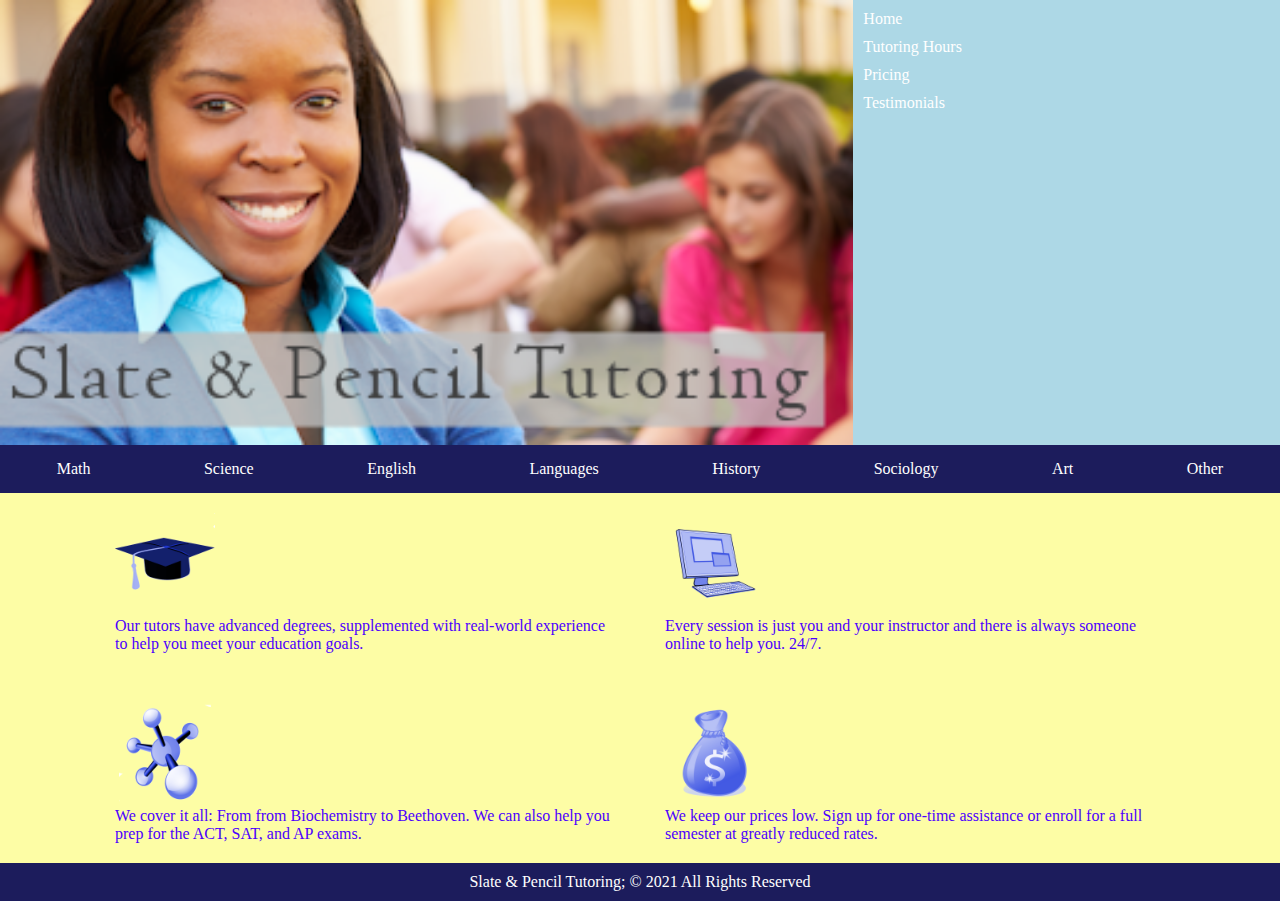
<file: index.html>
<!DOCTYPE html>
<html lang="en">
  <head>
    <meta charset="utf-8" />
    <title>Slate &amp; Pencil Tutoring</title>
    <link href="styles/general.css" rel="stylesheet" />
    <link href="styles/home.css" rel="stylesheet" />
    <link href="styles/reset.css" rel="stylesheet" />
  </head>

  <body>
    <img id="logo" src="images/sp_logo.png" alt="Slate & Pencil Tutoring" />

    <nav class="vertical">
      <ul>
        <li><a href="index.html">Home</a></li>
        <li><a href="hours.html">Tutoring Hours</a></li>
        <li><a href="pricing.html">Pricing</a></li>
        <li><a href="testimonials.html">Testimonials</a></li>
      </ul>
    </nav>

    <nav class="horizontal">
      <ul class="row">
        <li><a href="#">Math</a></li>
        <li><a href="#">Science</a></li>
        <li><a href="#">English</a></li>
        <li><a href="#">Languages</a></li>
        <li><a href="#">History</a></li>
        <li><a href="#">Sociology</a></li>
        <li><a href="#">Art</a></li>
        <li><a href="#">Other</a></li>
      </ul>
    </nav>

    <main>
      <section>
        <img src="images/sp_topic1.png" alt="" />
        <p>
          Our tutors have advanced degrees, supplemented with real-world
          experience to help you meet your education goals.
        </p>
      </section>
      <section>
        <img src="images/sp_topic2.png" alt="" />
        <p>
          Every session is just you and your instructor and there is always
          someone online to help you. 24/7.
        </p>
      </section>
      <section>
        <img src="images/sp_topic3.png" alt="" />
        <p>
          We cover it all: From from Biochemistry to Beethoven. We can also help
          you prep for the ACT, SAT, and AP exams.
        </p>
      </section>
      <section>
        <img src="images/sp_topic4.png" alt="" />
        <p>
          We keep our prices low. Sign up for one-time assistance or enroll for
          a full semester at greatly reduced rates.
        </p>
      </section>
    </main>

    <footer>
      Slate &amp; Pencil Tutoring; &copy; 2021 All Rights Reserved
    </footer>
  </body>
</html>
</file>
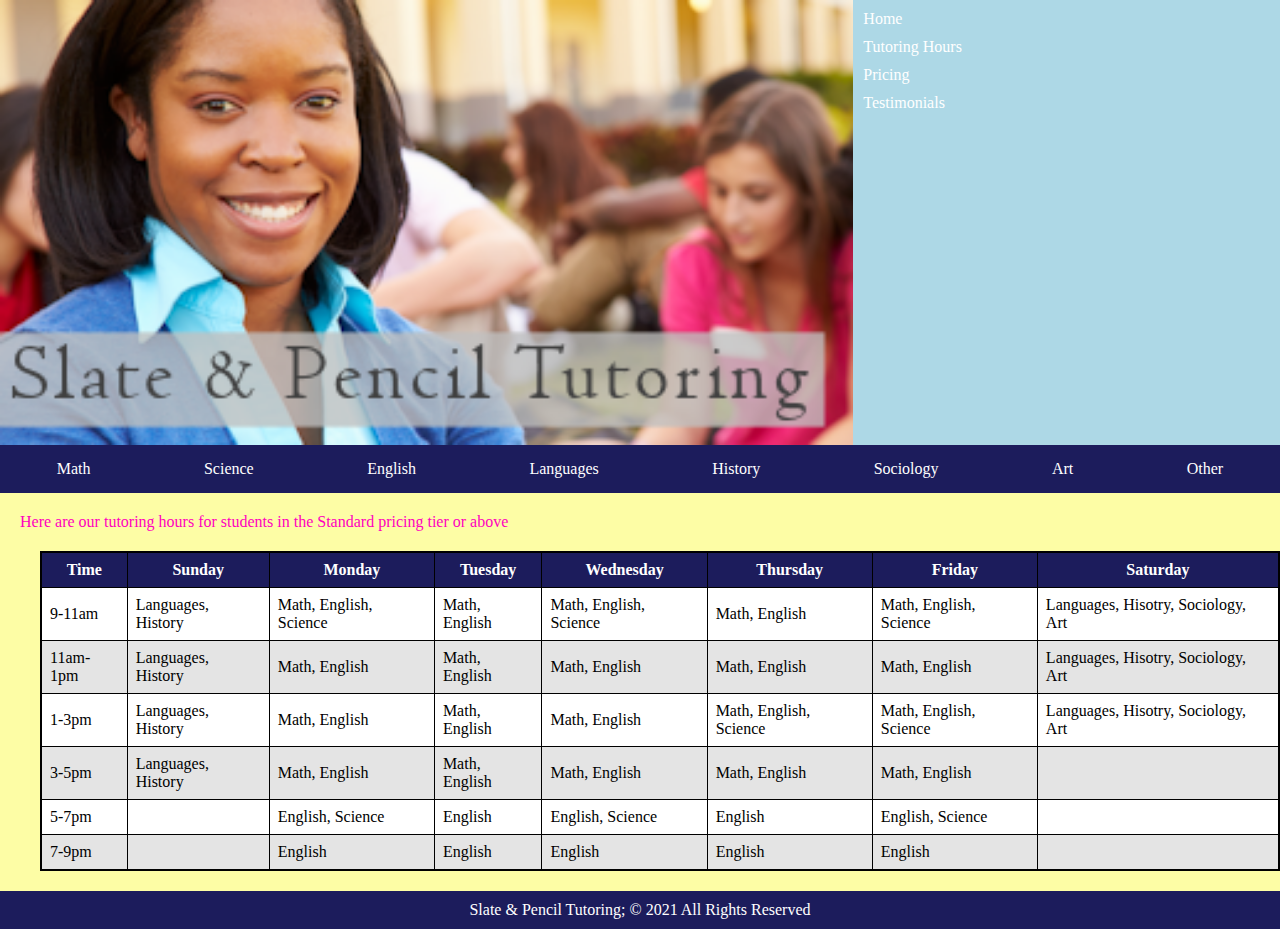
<file: hours.html>
<!DOCTYPE html>
<html lang="en">
  <head>
    <meta charset="utf-8" />
    <title>Slate &amp; Pencil Tutoring</title>
    <link href="styles/general.css" rel="stylesheet" />
    <link href="styles/hours.css" rel="stylesheet" />
    <link href="styles/tables.css" rel="stylesheet" />
    <link href="styles/reset.css" rel="stylesheet" />
  </head>

  <body>
    <img id="logo" src="images/sp_logo.png" alt="Slate & Pencil Tutoring" />

    <nav class="vertical">
      <ul>
        <li><a href="index.html">Home</a></li>
        <li><a href="hours.html">Tutoring Hours</a></li>
        <li><a href="pricing.html">Pricing</a></li>
        <li><a href="testimonials.html">Testimonials</a></li>
      </ul>
    </nav>

    <nav class="horizontal">
      <ul class="row">
        <li><a href="#">Math</a></li>
        <li><a href="#">Science</a></li>
        <li><a href="#">English</a></li>
        <li><a href="#">Languages</a></li>
        <li><a href="#">History</a></li>
        <li><a href="#">Sociology</a></li>
        <li><a href="#">Art</a></li>
        <li><a href="#">Other</a></li>
      </ul>
    </nav>

    <main>
      <p>
        Here are our tutoring hours for students in the Standard pricing tier or
        above
      </p>

      <table>
        <thead>
          <tr>
            <th>Time</th>
            <th>Sunday</th>
            <th>Monday</th>
            <th>Tuesday</th>
            <th>Wednesday</th>
            <th>Thursday</th>
            <th>Friday</th>
            <th>Saturday</th>
          </tr>
        </thead>
        <tbody>
          <tr>
            <td>9-11am</td>
            <!--Time-->
            <td>Languages, History</td>
            <!--Sunday-->
            <td>Math, English, Science</td>
            <!--Monday-->
            <td>Math, English</td>
            <!--Tuesday-->
            <td>Math, English, Science</td>
            <!--Wednesday-->
            <td>Math, English</td>
            <!--Thursday-->
            <td>Math, English, Science</td>
            <!--Friday-->
            <td>Languages, Hisotry, Sociology, Art</td>
            <!--Saturday-->
          </tr>
          <tr>
            <td>11am-1pm</td>
            <!--Time-->
            <td>Languages, History</td>
            <!--Sunday-->
            <td>Math, English</td>
            <!--Monday-->
            <td>Math, English</td>
            <!--Tuesday-->
            <td>Math, English</td>
            <!--Wednesday-->
            <td>Math, English</td>
            <!--Thursday-->
            <td>Math, English</td>
            <!--Friday-->
            <td>Languages, Hisotry, Sociology, Art</td>
            <!--Saturday-->
          </tr>
          <tr>
            <td>1-3pm</td>
            <!--Time-->
            <td>Languages, History</td>
            <!--Sunday-->
            <td>Math, English</td>
            <!--Monday-->
            <td>Math, English</td>
            <!--Tuesday-->
            <td>Math, English</td>
            <!--Wednesday-->
            <td>Math, English, Science</td>
            <!--Thursday-->
            <td>Math, English, Science</td>
            <!--Friday-->
            <td>Languages, Hisotry, Sociology, Art</td>
            <!--Saturday-->
          </tr>
          <tr>
            <td>3-5pm</td>
            <!--Time-->
            <td>Languages, History</td>
            <!--Sunday-->
            <td>Math, English</td>
            <!--Monday-->
            <td>Math, English</td>
            <!--Tuesday-->
            <td>Math, English</td>
            <!--Wednesday-->
            <td>Math, English</td>
            <!--Thursday-->
            <td>Math, English</td>
            <!--Friday-->
            <td></td>
            <!--Saturday-->
          </tr>
          <tr>
            <td>5-7pm</td>
            <!--Time-->
            <td></td>
            <!--Sunday-->
            <td>English, Science</td>
            <!--Monday-->
            <td>English</td>
            <!--Tuesday-->
            <td>English, Science</td>
            <!--Wednesday-->
            <td>English</td>
            <!--Thursday-->
            <td>English, Science</td>
            <!--Friday-->
            <td></td>
            <!--Saturday-->
          </tr>
          <tr>
            <td>7-9pm</td>
            <!--Time-->
            <td></td>
            <!--Sunday-->
            <td>English</td>
            <!--Monday-->
            <td>English</td>
            <!--Tuesday-->
            <td>English</td>
            <!--Wednesday-->
            <td>English</td>
            <!--Thursday-->
            <td>English</td>
            <!--Friday-->
            <td></td>
            <!--Saturday-->
          </tr>
        </tbody>
      </table>
    </main>

    <footer>
      Slate &amp; Pencil Tutoring; &copy; 2021 All Rights Reserved
    </footer>
  </body>
</html>
</file>
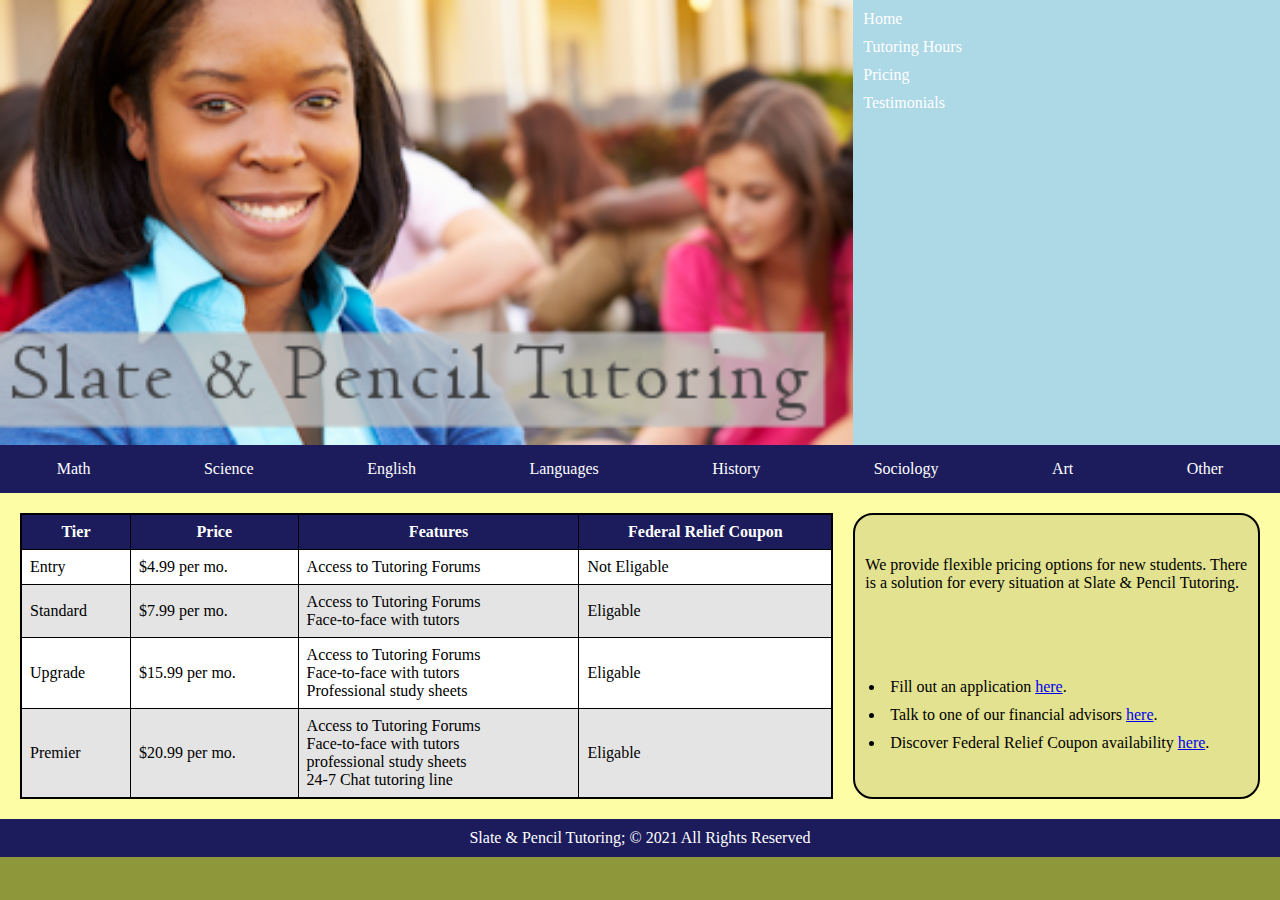
<file: pricing.html>
<!DOCTYPE html>
<html lang="en">
  <head>
    <meta charset="utf-8" />
    <title>Slate &amp; Pencil Tutoring</title>
    <link href="styles/general.css" rel="stylesheet" />
    <link href="styles/pricing.css" rel="stylesheet" />
    <link href="styles/tables.css" rel="stylesheet" />
    <link href="styles/reset.css" rel="stylesheet" />
  </head>

  <body>
    <img id="logo" src="images/sp_logo.png" alt="Slate & Pencil Tutoring" />

    <nav class="vertical">
      <ul>
        <li><a href="index.html">Home</a></li>
        <li><a href="hours.html">Tutoring Hours</a></li>
        <li><a href="pricing.html">Pricing</a></li>
        <li><a href="testimonials.html">Testimonials</a></li>
      </ul>
    </nav>

    <nav class="horizontal">
      <ul class="row">
        <li><a href="#">Math</a></li>
        <li><a href="#">Science</a></li>
        <li><a href="#">English</a></li>
        <li><a href="#">Languages</a></li>
        <li><a href="#">History</a></li>
        <li><a href="#">Sociology</a></li>
        <li><a href="#">Art</a></li>
        <li><a href="#">Other</a></li>
      </ul>
    </nav>

    <main>
      <aside>
        <table>
          <thead>
            <tr>
              <th>Tier</th>
              <th>Price</th>
              <th>Features</th>
              <th>Federal Relief Coupon</th>
            </tr>
          </thead>

          <tbody>
            <tr>
              <td>Entry</td>
              <td>$4.99 per mo.</td>
              <td>Access to Tutoring Forums</td>
              <td>Not Eligable</td>
            </tr>
            <tr>
              <td>Standard</td>
              <td>$7.99 per mo.</td>
              <td>Access to Tutoring Forums <br />Face-to-face with tutors</td>
              <td>Eligable</td>
            </tr>
            <tr>
              <td>Upgrade</td>
              <td>$15.99 per mo.</td>
              <td>
                Access to Tutoring Forums <br />Face-to-face with tutors <br />
                Professional study sheets
              </td>
              <td>Eligable</td>
            </tr>
            <tr>
              <td>Premier</td>
              <td>$20.99 per mo.</td>
              <td>
                Access to Tutoring Forums <br />Face-to-face with tutors <br />
                professional study sheets <br />24-7 Chat tutoring line
              </td>
              <td>Eligable</td>
            </tr>
          </tbody>
        </table>
      </aside>

      <aside class="info-aside">
        <p>
          We provide flexible pricing options for new students. There is a
          solution for every situation at Slate &amp; Pencil Tutoring.
        </p>
        <ul>
          <li>Fill out an application <a href="#">here</a>.</li>
          <li>Talk to one of our financial advisors <a href="#">here</a>.</li>
          <li>
            Discover Federal Relief Coupon availability <a href="#">here</a>.
          </li>
        </ul>
      </aside>
    </main>

    <footer>
      Slate &amp; Pencil Tutoring; &copy; 2021 All Rights Reserved
    </footer>
  </body>
</html>
</file>
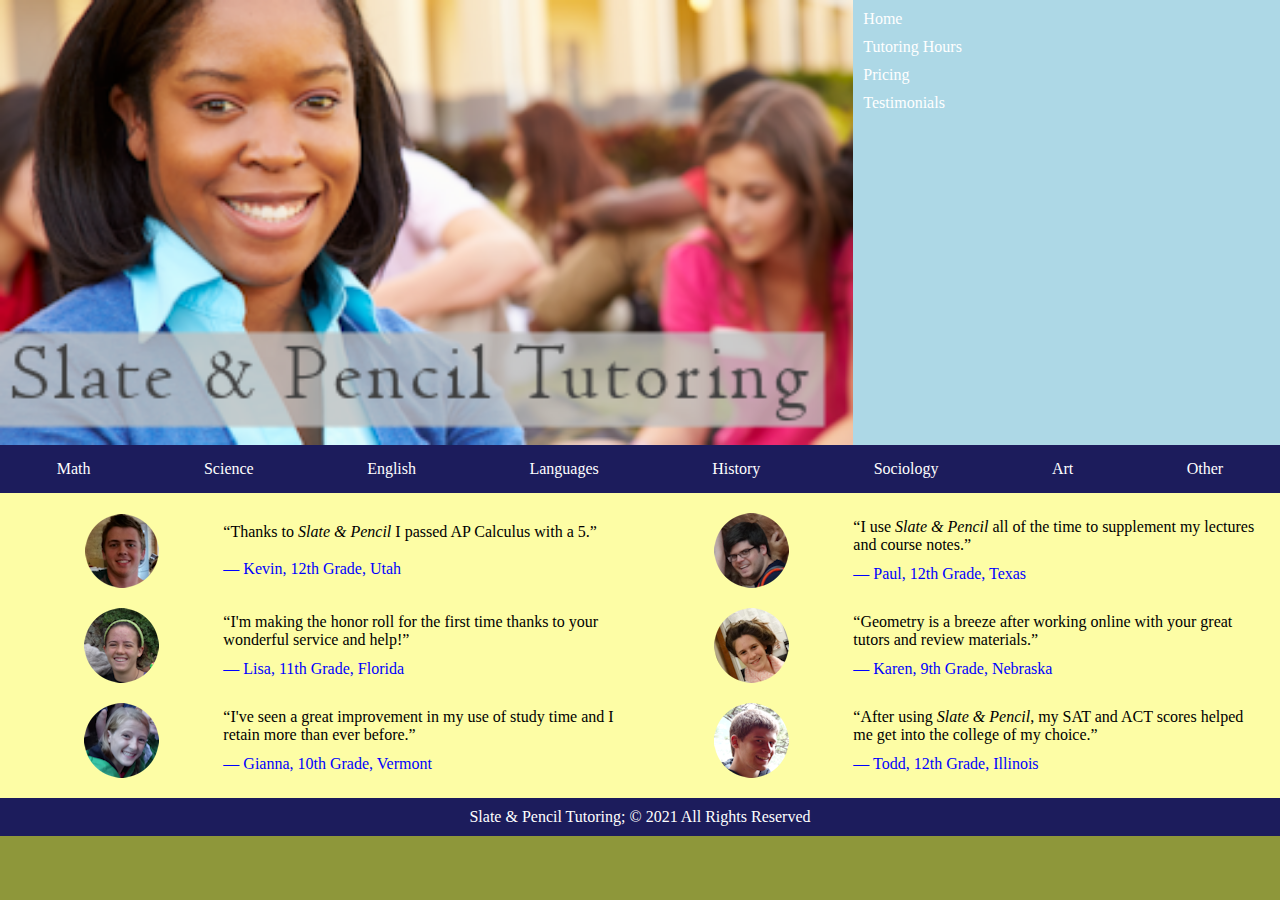
<file: testimonials.html>
<!DOCTYPE html>
<html lang="en">
  <head>
    <meta charset="utf-8" />
    <title>Slate &amp; Pencil Tutoring</title>
    <link href="styles/general.css" rel="stylesheet" />
    <link href="styles/testimonials.css" rel="stylesheet" />
    <link href="styles/reset.css" rel="stylesheet" />
  </head>

  <body>
    <img id="logo" src="images/sp_logo.png" alt="Slate & Pencil Tutoring" />

    <nav class="vertical">
      <ul>
        <li><a href="index.html">Home</a></li>
        <li><a href="hours.html">Tutoring Hours</a></li>
        <li><a href="pricing.html">Pricing</a></li>
        <li><a href="testimonials.html">Testimonials</a></li>
      </ul>
    </nav>

    <nav class="horizontal">
      <ul class="row">
        <li><a href="#">Math</a></li>
        <li><a href="#">Science</a></li>
        <li><a href="#">English</a></li>
        <li><a href="#">Languages</a></li>
        <li><a href="#">History</a></li>
        <li><a href="#">Sociology</a></li>
        <li><a href="#">Art</a></li>
        <li><a href="#">Other</a></li>
      </ul>
    </nav>

    <main>
      <aside>
        <img src="images/sp_student1.png" alt="" />
        <p>
          &ldquo;Thanks to <em>Slate &amp; Pencil</em> I passed AP Calculus with
          a 5.&rdquo;
        </p>
        <p>&mdash; Kevin, 12th Grade, Utah</p>
      </aside>
      <aside>
        <img src="images/sp_student2.png" alt="" />
        <p>
          &ldquo;I use <em>Slate &amp; Pencil</em> all of the time to supplement
          my lectures and course notes.&rdquo;
        </p>
        <p>&mdash; Paul, 12th Grade, Texas</p>
      </aside>
      <aside>
        <img src="images/sp_student3.png" alt="" />
        <p>
          &ldquo;I'm making the honor roll for the first time thanks to your
          wonderful service and help!&rdquo;
        </p>
        <p>&mdash; Lisa, 11th Grade, Florida</p>
      </aside>
      <aside>
        <img src="images/sp_student4.png" alt="" />
        <p>
          &ldquo;Geometry is a breeze after working online with your great
          tutors and review materials.&rdquo;
        </p>
        <p>&mdash; Karen, 9th Grade, Nebraska</p>
      </aside>
      <aside>
        <img src="images/sp_student5.png" alt="" />
        <p>
          &ldquo;I've seen a great improvement in my use of study time and I
          retain more than ever before.&rdquo;
        </p>
        <p>&mdash; Gianna, 10th Grade, Vermont</p>
      </aside>
      <aside>
        <img src="images/sp_student6.png" alt="" />
        <p>
          &ldquo;After using <em>Slate &amp; Pencil</em>, my SAT and ACT scores
          helped me get into the college of my choice.&rdquo;
        </p>
        <p>&mdash; Todd, 12th Grade, Illinois</p>
      </aside>
    </main>

    <footer>
      Slate &amp; Pencil Tutoring; &copy; 2021 All Rights Reserved
    </footer>
  </body>
</html>
</file>
<file: styles/general.css>
body {
  display: grid;
  grid-template-columns: repeat(3, 1fr);
  grid-template-areas:
    "logo logo vert-nav"
    "horz-nav horz-nav horz-nav"
    "main main main"
    "footer footer footer";

  background-color: rgb(142, 151, 58);
}

.logo {
  grid-area: logo;
}

.vertical {
  grid-area: vert-nav;
  background-color: lightblue;
  padding: 10px;
}

.vertical ul {
  display: flex;
  flex-direction: column;
  gap: 10px;
  list-style-type: none;
}

.horizontal {
  grid-area: horz-nav;
  background-color: rgb(28, 28, 92);
}

.horizontal ul {
  display: flex;
  flex-direction: row;
  justify-content: space-around;
  list-style-type: none;
}

.horizontal ul li {
  padding: 15px;
}

.row a,
.vertical ul li a {
  text-decoration: none;
  color: white;
}

main {
  grid-area: main;
  background-color: rgb(253, 253, 165);
  padding: 20px;
}

footer {
  text-align: center;
  background-color: rgb(28, 28, 92);
  color: white;
  padding: 10px;
  grid-area: footer;
}

#logo {
  grid-area: logo;
  width: 100%;
  height: 100%;
  display: flex;
  justify-content: center;
  align-items: center;
}

#logo img {
  width: 100%;
  height: 100%;
  object-fit: cover;
}
</file>
<file: styles/home.css>
main {
  display: flex;
  flex-direction: row;
  flex-wrap: wrap;
  justify-content: center;
  align-items: center;

  gap: 50px;
}

main section {
  width: 500px;
}

main section img {
  width: 100px;
}

main section p {
  color: rgb(76, 0, 255);
}
</file>
<file: styles/hours.css>
main p {
  color: rgb(255, 0, 191);
  margin-bottom: 20px;
}

table {
  margin-left: 20px;
}
</file>
<file: styles/tables.css>
/* Apply a border to the entire table */
table {
  width: 100%; /* Optional: make the table take up the full width */
  border-collapse: collapse; /* Ensures borders do not double up */
  border: 2px solid black; /* Border around the table */
}

/* Apply borders to table cells */
table th,
table td {
  border: 1px solid black; /* Add borders around each cell */
  padding: 8px; /* Add some padding for better readability */
  text-align: left; /* Align text to the left */
}

table tr:nth-child(odd) {
  background-color: white;
}

table tr:nth-child(even) {
  background-color: #e4e4e4;
}

/* Optional: Style the table headers differently */
table th {
  background-color: rgb(28, 28, 92); /* Light gray background for headers */
  text-align: center;
  color: white;
  font-weight: bold; /* Make the header text bold */
}
</file>
<file: styles/pricing.css>
main {
  display: grid;
  grid-template-columns: 2fr 1fr;
  gap: 20px;
}

.info-aside {
  display: grid;
  background-color: rgb(226, 226, 144);
  grid-template-columns: 1fr;
  align-items: center;
  padding: 0 10px;
  border: 2px solid black;
  border-radius: 20px;
}

.info-aside ul {
  padding-left: 20px;
}

.info-aside ul li {
  padding: 5px;
}
</file>
<file: styles/testimonials.css>
main {
  display: grid;
  grid-template-columns: repeat(2, 1fr);
  gap: 20px;
}

aside {
  display: grid;
  grid-template-columns: 1fr 2fr;
  align-items: center;
}

aside img {
  grid-row: 1/3;
  justify-self: center;
}

aside p:nth-child(3) {
  color: blue;
  grid-column: 2/3;
}
</file>
